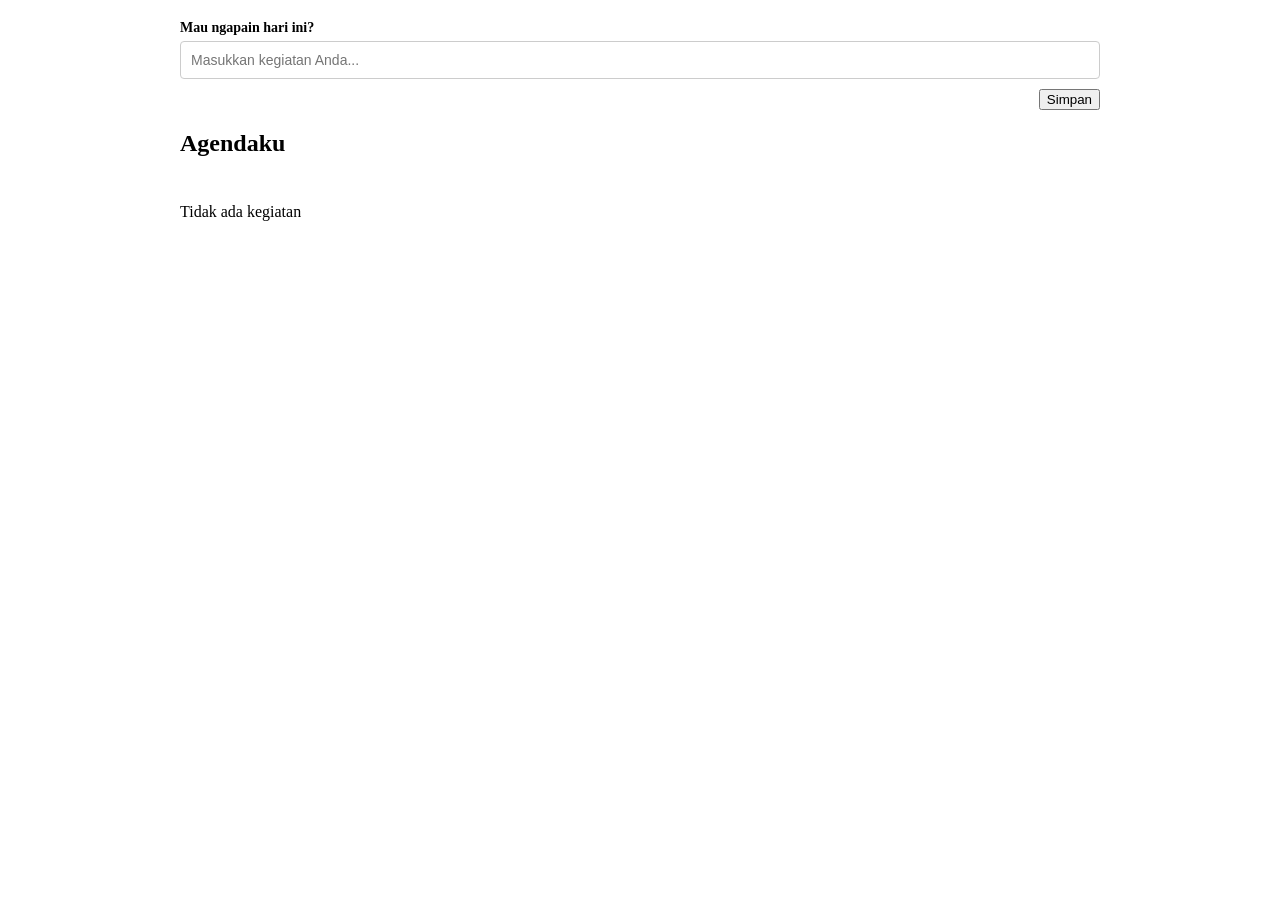
<file: index.html>
<!doctype html>
<html lang="en">
  <head>
    <meta charset="UTF-8" />
    <meta name="viewport" content="width=device-width, initial-scale=1.0" />
    <title>Hello World</title>
    <link rel="stylesheet" href="style.css" />
  </head>
  <body>
    <div class="container">
      <form class="form" id="taskForm">
        <div class="form-group">
          <label for="taskTitle" class="form-label">
            Mau ngapain hari ini?
          </label>

          <input
            class="form-input form-input--full"
            type="text"
            id="taskTitle"
            name="taskTitle"
            placeholder="Masukkan kegiatan Anda..."
          />
        </div>
        <div class="form-group form-group--button-right">
          <button type="submit" class="button">Simpan</button>
        </div>
      </form>
      <div class="tasks">
        <h2 class="tasks-title">Agendaku</h2>
        <ul class="tasks-list" id="tasksList"></ul>
      </div>
    </div>

    <script type="text/javascript" src="app.js"></script>
  </body>
</html>
</file>
<file: style.css>
html,
body {
  margin: 0;
  padding: 0;
}

* {
  box-sizing: border-box;
}

.container {
  max-width: 960px;
  min-height: 100vh;
  margin: 0 auto;
  padding: 20px;
}

.form {
  display: flex;
  flex-direction: column;
  gap: 10px;
}

.form > .form-group {
  display: flex;
  flex-grow: 0;
  flex-shrink: 0;
  flex-direction: column;
  justify-content: center;
  align-items: flex-start;
}

.form > .form-group > .form-label {
  font-size: 14px;
  font-weight: bold;
  margin-bottom: 5px;
}

.form-group.form-group--button-right {
  display: flex;
  flex-direction: row;
  justify-content: flex-end;
}

.form > .form-group > .form-input {
  width: 100%;
  padding: 10px;
  font-size: 14px;
  border: 1px solid #ccc;
  border-radius: 4px;
}

.form-input.form-input-full {
  width: 100%;
  display: block;
}

.button {
  display: inline-block;
}

.tasks {
  display: flex;
  flex-direction: column;
  gap: 10px;
}

.tasks > .tasks-list {
  display: flex;
  flex-direction: column;
  gap: 10px;
  padding-left: 0;
}

.tasks-list > .tasks-list-item {
  list-style-type: none;
}

.tasks-list-item > .task {
  display: flex;
  flex-direction: row;
  justify-content: space-between;
  align-items: center;
  padding: 10px;
  border: 1px solid #ccc;
  gap: 10px;
}

.tasks-list-item > .task > .task-title {
  display: block;
  flex: 1;
}

.tasks-list-item.checked {
  background-color: #00ff6a;
}
</file>
